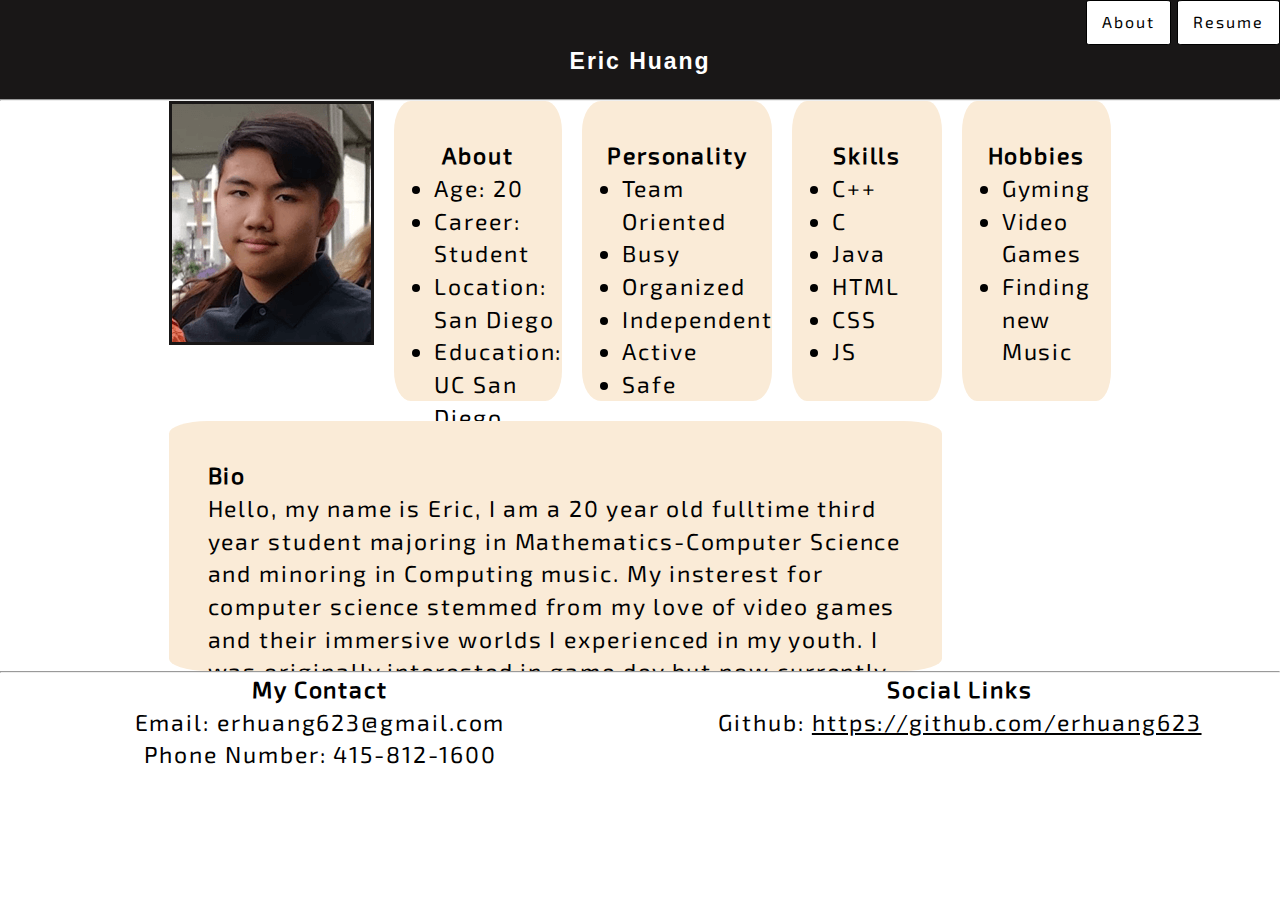
<file: index.html>
<!DOCTYPE HTML>
<html lang="en">

    <head>
        <meta charset="utf-8">
        <meta name="description" content="Mock Portfolio">
        <meta name="keywords" content="About, Resume, Contact">
        
        <meta name="author" content="Eric Huang">


        <link rel="stylesheet" type="text/css" href="style.css">

        <title>CSE 134B HW 3 Portfolio Website</title>
    </head>


<body>

<header>

    <nav>
        <button onclick="window.location.href='index.html'">About</button>
        <button onclick="window.location.href='Resume.html'">Resume</button>
    </nav>

    <h1>Eric Huang </h1> 
</header>

<hr>

<main>
    <div class="Info">
        <picture class="Self">
            <img src="/Images/headshot.png" alt="Pic of Eric!">
        </picture>

        <section id="About">
            <h2>About</h2>
                <ul>
                    <li>Age: 20</li>
                    <li>Career: Student</li>
                    <li>Location: San Diego</li>
                    <li>Education: UC San Diego</li>
                </ul>
        </section>

        <section id="Bio">
            <h3>Bio</h3>

            <p>
                Hello, my name is Eric, I am a 20 year old fulltime third year student majoring in Mathematics-Computer Science and minoring in Computing music. 
                My insterest for computer science stemmed from my love of video games and their immersive worlds I experienced in my youth.
                I was originally interested in game dev but now currently interested in frontend development and computing music. 
            </p>
        </section>

        <section id="Personality">
                <h2>Personality</h2>
                <ul>
                    <li>Team Oriented</li>
                    <li>Busy</li> 
                    <li>Organized</li>
                    <li>Independent</li>
                    <li>Active</li>
                    <li>Safe</li>
                </ul>
        </section>
        <section id="Skills">
            <h2>Skills</h2>
                <ul>
                    <li>C++</li>
                    <li>C</li>
                    <li>Java</li>
                    <li>HTML</li>
                    <li>CSS</li>
                    <li>JS</li>
                </ul>
        </section>
        <section id="Hobbies">
            <h2>Hobbies</h2>
                <ul>
                    <li>Gyming</li>
                    <li>Video Games</li>
                    <li>Finding new Music</li>
                </ul>
        </section>
    </div>
</main>

<footer> 
    <hr>
        <div class="references">
            <section id="myContacts">
            <h4>My Contact</h4>
    
            <p>
                Email: erhuang623@gmail.com <br>
                Phone Number: 415-812-1600
            </p>
        
            </section> <br>
            
            <section id="links">
                <h4>Social Links</h4>
                Github: <a href="https://github.com/erhuang623">https://github.com/erhuang623</a><br>
                <template>
                    LinkedIn: <a href="www.linkedin.com/in/eric-g-huang">www.linkedin.com/in/eric-g-huang</a> <br>
                </template>
    
    
            </section>
    

        </div>
</footer>

</body>
</html>
</file>
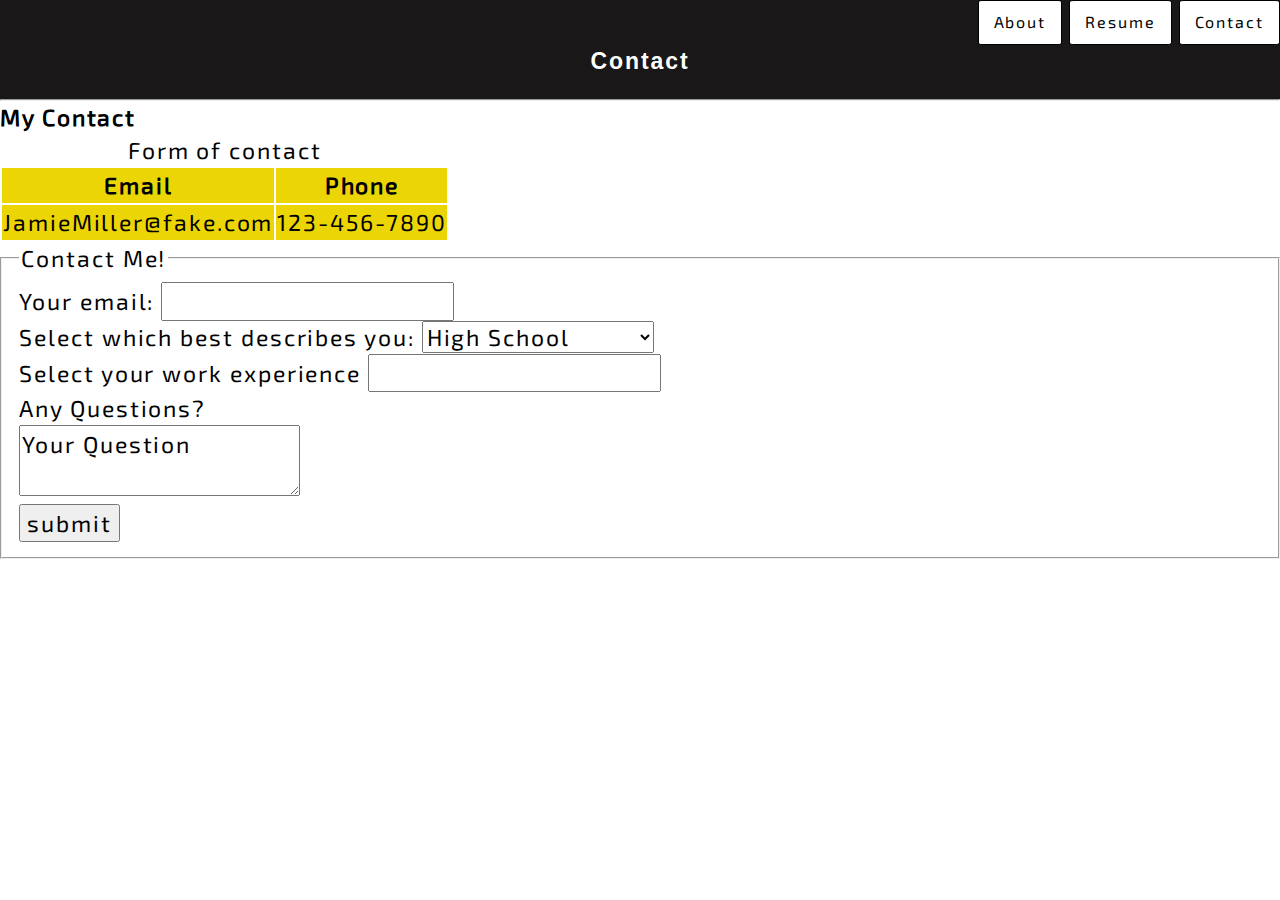
<file: Contact.html>
<!DOCTYPE HTML>
<html lang="en">

    <head>
        <meta charset="utf-8">
        
        <meta 
            name="description"
            content="Author: Eric Huang"
        >

        <link rel="stylesheet" type="text/css" href="style.css"/>


        <title>CSE 134B HW 3 Portfolio Website</title>
    </head>

<header>

    <nav>
        <button onclick="window.location.href='index.html'">About</button>
        <button onclick="window.location.href='Resume.html'">Resume</button>
        <button onclick="window.location.href='Contact.html'">Contact</button>
    </nav>

    <h1>Contact</h1> 
    
</header>


<hr></hr>
<body>

    <section id="myContacts">
    <h2><caption>My Contact</caption></h2>
    <table>
        <caption>Form of contact</caption>
        <colgroup>
            <col span="2" style="background-color:rgb(236, 213, 4)">
          </colgroup>
        <tr>
            <th>Email</th>
            <th>Phone</th>
        </tr>
        <tr>
            <td>JamieMiller@fake.com</td>
            <td>123-456-7890</td>
        </tr>
    </table>
    </section>
    




    <section id="contactMe">
    <form>
        <fieldset>
            <legend>Contact Me!</legend>
            <label>Your email:</label>
            <input type="email"> <br>

            <label for="occupation">Select which best describes you:</label>
            <select id="occupation">
                <optgroup label="Education">
                    <option value="highSchool">High School</option>
                    <option value="undergrad">Undergraduate</option>
                    <option value="college">Graduate</option>
                </optgroup>
            </select> <br>


                <label for="workExperience">Select your work experience</label>
                <datalist id="experience">
                        <option value="Entry"></option>
                        <option value="Intermediate"></option>
                        <option value="Employer"></option>
                </datalist>
                <input list="experience" id="workExperience">
            
            <br>

            <label id="Inquiries">Any Questions?</label>    <br>
            <textarea id="Inquiries">Your Question</textarea> <br>
            <button type="submit">submit</button> <br>


        </fieldset>
    </form>
    </section>

</body>

</html>
</file>
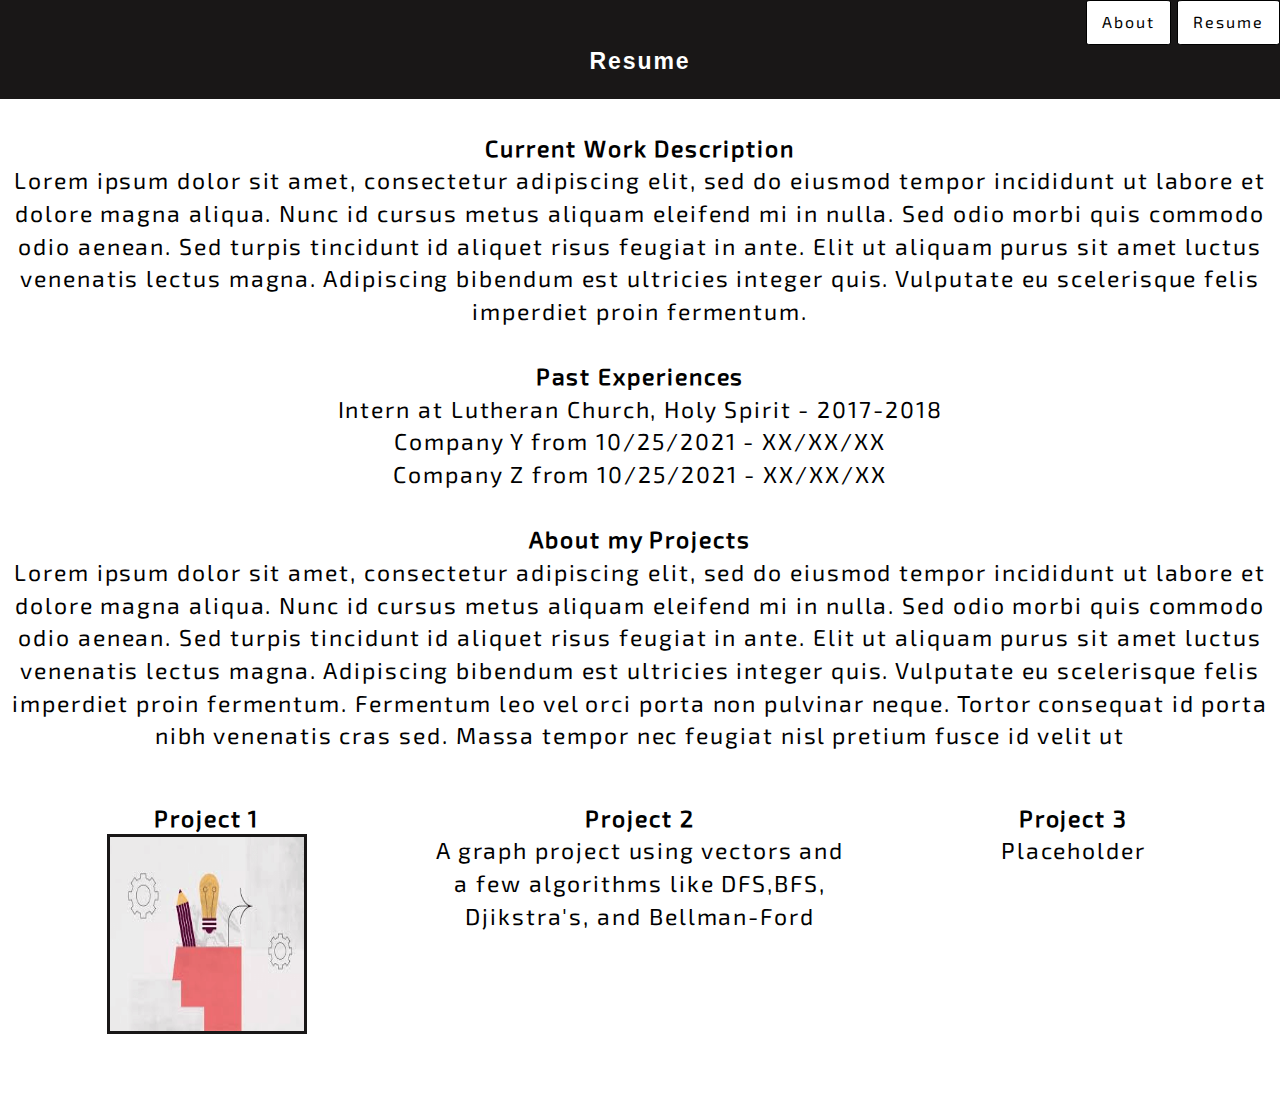
<file: Resume.html>
<!DOCTYPE HTML>
<html lang="en">

    <head>
        <meta charset="utf-8">
        
        <meta name="description" content="Author: Eric Huang">

        <link rel="stylesheet" type="text/css" href="style.css">

        <title>CSE 134B HW 3 Portfolio Website</title>
    </head>

<body>

<header>
    <nav>
        <button onclick="window.location.href='index.html'">About</button>
        <button onclick="window.location.href='Resume.html'">Resume</button>
    </nav>

    <h1>Resume</h1> 
</header>
<br>
    <div class="flex">
    <section id="currentDescription">
        <h2>Current Work Description</h2>
        Lorem ipsum dolor sit amet, consectetur adipiscing elit, sed do eiusmod tempor incididunt ut labore et dolore magna aliqua. Nunc id cursus metus aliquam eleifend mi in nulla. 
        Sed odio morbi quis commodo odio aenean. Sed turpis tincidunt id aliquet risus feugiat in ante. Elit ut aliquam purus sit amet luctus venenatis lectus magna. 
        Adipiscing bibendum est ultricies integer quis. Vulputate eu scelerisque felis imperdiet proin fermentum.  

    </section> <br>

    <section id="pastExperiences">
        <h3>Past Experiences</h3>  
        
            Intern at Lutheran Church, Holy Spirit - 2017-2018 <br>
            Company Y from 10/25/2021 - XX/XX/XX <br>
            Company Z from 10/25/2021 - XX/XX/XX <br>
        
    </section> <br>

    <section id="projectAbout"> 
        <h3>About my Projects</h3>
                Lorem ipsum dolor sit amet, consectetur adipiscing elit, sed do eiusmod tempor incididunt ut labore et dolore magna aliqua. Nunc id cursus metus aliquam eleifend mi in nulla. 
                Sed odio morbi quis commodo odio aenean. Sed turpis tincidunt id aliquet risus feugiat in ante. Elit ut aliquam purus sit amet luctus venenatis lectus magna. 
                Adipiscing bibendum est ultricies integer quis. Vulputate eu scelerisque felis imperdiet proin fermentum. 
                Fermentum leo vel orci porta non pulvinar neque. Tortor consequat id porta nibh venenatis cras sed. Massa tempor nec feugiat nisl pretium fusce id velit ut
    </section>
    </div>

    <div class="container">
            <section id="projectOne">
            <h4>Project 1</h4>
                <picture>
                    <img src="/Images/sample.png" alt="Image of sample project" width="200" height="200">
                </picture>
            </section>

            <section id="projectTwo">
            <h4>Project 2</h4> 
                A graph project using vectors and a few algorithms like DFS,BFS, Djikstra's, and Bellman-Ford 
            </section>

            <section id="projectThree">
            <h4>Project 3</h4>
                <p>Placeholder</p>
            </section>
    </div>

</body>

</html>
</file>
<file: style.css>
:root {
    /* Default Color Mode */
    --main--color--header: hsl(0, 4.2%, 9.4%);
    --secondary--color--altheader: hsl(0, .4%, 48.8%);
    --ternary--color--textbackground: hsl(53, 25%, 73.3%);
    --other--color--body: hsl(0, 6.7%, 94.1%);
    --red--white--mix: colormix(red, white); 
    /* Dark Mode */
    --text--color-header:  hsl(0, 0%, 87%);
    --lightGray--color-header: hsl(0, 0%, 66%);
    --gray--color-header: hsl(0, 0%, 55%);
    --darkGray--color-header: hsl(0, 0%, 37%);
    --darkestGray--color-header: hsl(0, 0%, 26%);
    
}

@font-face {
    font-family: 'exo2';
    src: url('fonts/Exo2-VariableFont_wght.ttf') format('woff2');
    font-weight: normal;
    font-style: normal;

}

* {
    margin: 0;
    font-size: 1.2rem;
    font-family: 'exo2','Franklin Gothic Medium', 'Arial Narrow', Arial, sans-serif;
    letter-spacing: .1rem;
    line-height: 1.7rem;
}

header {
    font-size: 25px;
    color: white;
    background-color: var(--main--color--header,black); 
    height: 11dvh;
    width: auto;
    text-align: center;
    font-family: 'Franklin Gothic Medium', 'Arial Narrow', Arial, sans-serif;    
}

header > h1 {
    font-family: 'Franklin Gothic Medium', 'Arial Narrow', Arial, sans-serif;
}

*,
*::before,
*::after {
    box-sizing: border-box;
}

nav > button {
    color: black;
    border: 1px solid black;
    background-color: var(--other--color--header,white);
    padding: 5px 15px; /*button size*/;
    font-size: medium;
    font-family:'exo2', Arial, Helvetica, sans-serif;
    transition: all .5s ease-out;
    border-radius: 5%;

}

nav > button:hover, button:focus {
    background-color: black;
    color: white;
}

nav {
    text-align: right;
}


.Info {
    display: grid;
    grid-template-columns:1fr 1fr 1fr 1fr 1fr 1fr 1fr;
    grid-template-rows: 300px 250px;
    width: 100%;
    height: 100%;
    row-gap: 20px; 
    column-gap: 20px;
    font-family: 'Franklin Gothic Medium', 'Arial Narrow', Arial, sans-serif;
}

.Info h2{
    text-align: center;

}

.Info h1 {
    grid-column-start: 1;
    grid-row-start: 1;
}

.Self  {
    grid-column-start: 2;
}



body {
    background-color: var(--other--color--header,white);
}
picture > img {
    border: 3px solid var(--main--color--header,white);
}

.Info section {
    padding-top: 2rem;
}

#About {
    background-color: antiquewhite;
    grid-column-start: 3 ;
    grid-column-end: 3;
    grid-row-start: 1;
    font-size: 1.1rem;
    border-radius: 10%;

}

#About:hover {
    transform: scale(1.2,1.2);
    
}

#Personality {
    background-color: antiquewhite;
    grid-column-start: 4;
    grid-row-start: 1;
    font-size: 1.1rem;
    border-radius: 10%;
}

#Personality:hover {
    transform: scale(1.2,1.2);
}

#Skills {
    background-color: antiquewhite;
    grid-column-start: 5;
    grid-row-start: 1;
    font-size: 1.1rem;
    border-radius: 10%;
}

#Skills:hover {
    transform: scale(1.2,1.2);
    
}

#Hobbies {
    background-color: antiquewhite;
    grid-column-start: 6;
    grid-row-start: 1;
    font-size: 1.1rem;
    border-radius: 10%;
}

#Hobbies:hover {
    transform: scale(1.2,1.2);
}

#Bio {
    background-color: antiquewhite;
    grid-column-start: 2 ;
    grid-column-end: 6;
    grid-row-start: 2;
    padding-left: 2rem;
    padding-top: 2rem;
    padding-right: 2rem;
    border-radius: 5%;
    overflow: hidden;
}

#Bio > p {
    animation-duration: 1.5s;
    animation-name: slide;
}

@keyframes slide {
    from {
        margin-left: 100%;
        width: 300%;
      }
    
      to {
        margin-left: 0%;
        width: 100%;
      }
}

.flex {
    display: flex;
	flex-direction: column;
	flex-wrap: nowrap;
	justify-content: stretch;
	align-items: center;
	align-content: stretch;
    text-align: center;
}

.references {
    display:  grid;
    grid-template-columns: 1fr 1fr;
    bottom: 0;
    text-align: center;
    font-family:'Franklin Gothic Medium', 'Arial Narrow', Arial, sans-serif
}

#links {
    grid-row-start: 1;
    grid-column-start: 2;
}

#links > a{
    color: black;
}

#links > a:hover{
    color: gray;
}

.references > a:visited {
    text-decoration: none;
}
 

.container {
	display: grid;
    grid-template-columns: 1fr 1fr 1fr;
    grid-template-rows: 50px 300px;
    text-align: center;
    column-gap: 20px;
    
}

.container #projectOne {
    grid-row-start: 2;
}

.container #projectTwo {
    grid-row-start: 2;
}

.container #projectThree {
    grid-row-start: 2;
}

@media screen and (max-width: 600px) {

    header {
        display: block;
    }

    header h1 {
        display: block;
    }

    nav button{
        margin: 0;
    }

    .Info {
        display: block;
    }

    #About {
        display: block;
        transform: none !important;
    }

    #Personality {
        display: block;
        transform: none !important;
    }

    #Skills {
        display: block;
        transform: none !important;
    }

    #Hobbies {
        display: block;
        transform: none !important;
    }

    #Bio {
        display: block;
    }

}


@media screen and (max-width: 1000px) {
    header h1 {
        display: block;
    }

    nav button{
        margin: 0;
    }

    .Info {
        display: block;
    }

    #About {
        display: block;
    }

    #Personality {
        display: block;
    }

    #Skills {
        display: block;
    }

    #Hobbies {
        display: block;
    }

    #Bio {
        display: block;
    }
}

/* @media (prefers-color-scheme: dark) {}
    /* Styles for dark mode */
</file>
